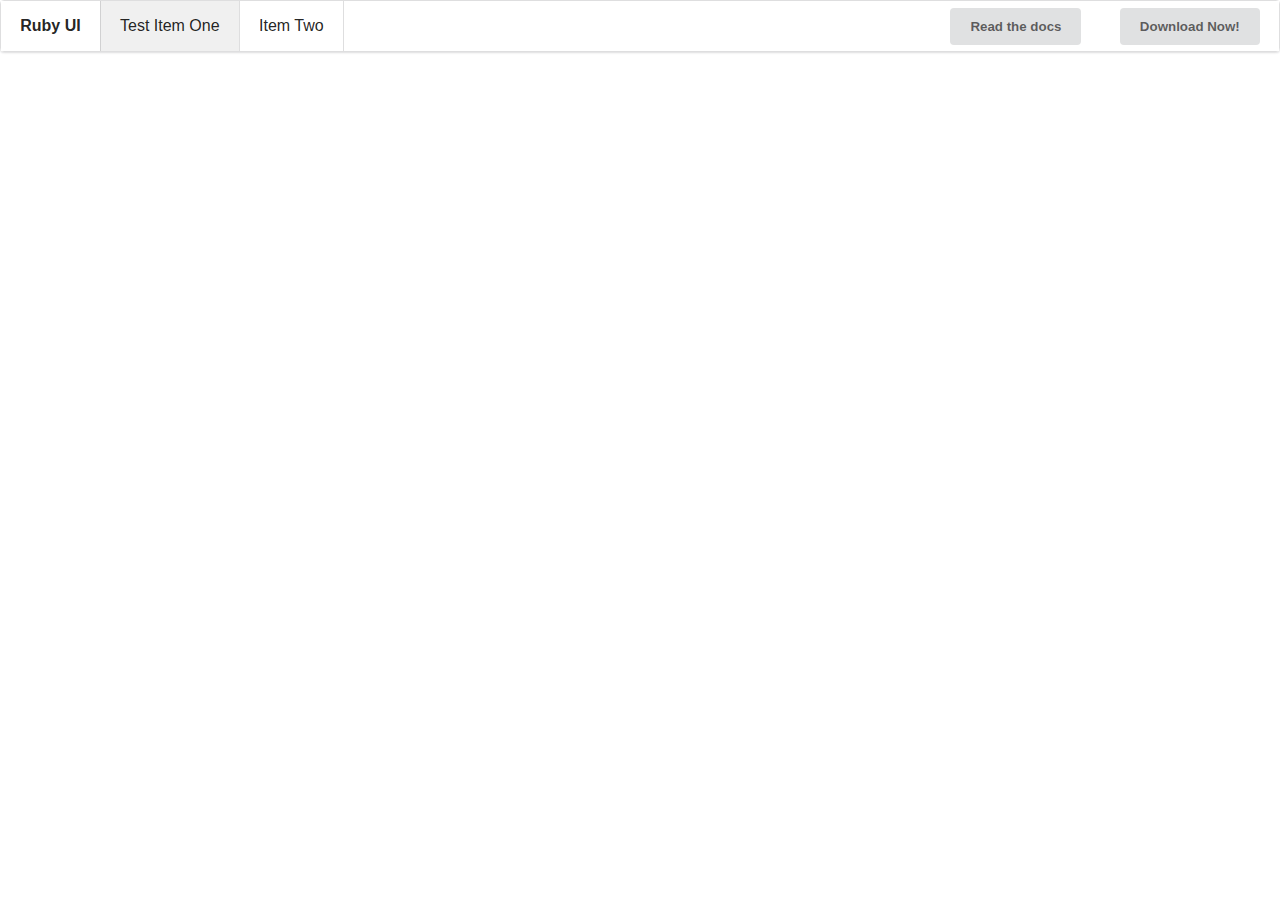
<file: versions/2018.08.13/index.html>
<!DOCTYPE html>
<html>
    <head>
        <meta charset="UTF-8">
        <meta name="description" content="Ruby UI - The frontend framework of the future">
        <meta name="keywords" content="CSS,framework,responsive">
        <meta name="author" content="Anthony Provenza">
        <meta name="viewport" content="width=device-width, initial-scale=1.0">

        <title>Ruby UI - The frontend framework of the future</title>

        <link rel="stylesheet" href="output/style.css" type="text/css">
    </head>
    <body>
        <nav class="ruby">
            <a class="header">Ruby UI</a>
            <a class="active">Test Item One</a>
            <a>Item Two</a>

            <div class="right">
                <div class="no-border">
                    <button class="ruby">Read the docs</button>
                </div>
                <div class="no-border">
                    <button class="ruby red">Download Now!</button>
                </div>
            </div>
        </nav>
    </body>
</html>
</file>
<file: versions/2018.08.13/output/style.css>
/*
 * Ruby UI Version 2018.08.13
 * Copyright 2018 Anthony Provenza
 * ALL RIGHTS RESERVED
*/
/* Color Scheme */
/* todo: Create color scheme */
/* Reset */
/* http://meyerweb.com/eric/tools/css/reset/ 
   v2.0 | 20110126
   License: none (public domain)
*/
html, body, div, span, applet, object, iframe, h1, h2, h3, h4, h5, h6, p, blockquote, pre, a, abbr, acronym, address, big, cite, code, del, dfn, em, img, ins, kbd, q, s, samp, small, strike, strong, sub, sup, tt, var, b, u, i, center, dl, dt, dd, ol, ul, li, fieldset, form, label, legend, table, caption, tbody, tfoot, thead, tr, th, td, article, aside, canvas, details, embed, figure, figcaption, footer, header, hgroup, menu, nav, output, ruby, section, summary, time, mark, audio, video {
  margin: 0;
  padding: 0;
  border: 0;
  font-size: 100%;
  font: inherit;
  vertical-align: baseline; }

/* HTML5 display-role reset for older browsers */
article, aside, details, figcaption, figure, footer, header, hgroup, menu, nav, section {
  display: block; }

body {
  line-height: 1; }

ol, ul {
  list-style: none; }

blockquote, q {
  quotes: none; }

blockquote:before, blockquote:after {
  content: '';
  content: none; }

q:before, q:after {
  content: '';
  content: none; }

table {
  border-collapse: collapse;
  border-spacing: 0; }

body {
  font-family: sans-serif;
  color: rgba(0, 0, 0, 0.87); }

a:hover, button:hover {
  cursor: pointer; }

/* Menu */
nav.ruby {
  height: 50px;
  border: 1px solid rgba(34, 36, 38, 0.15);
  border-radius: 4px; }
  nav.ruby:not(.no-shadow) {
    box-shadow: 0px 1px 2px 0 rgba(34, 36, 38, 0.15); }

nav.ruby > *.header {
  font-weight: 700; }
nav.ruby > *:not(.right) {
  float: left;
  height: 50px;
  line-height: 50px;
  padding: 0 1.2em;
  border: 0px solid rgba(34, 36, 38, 0.15);
  background-color: #fff; }
  nav.ruby > *:not(.right).active {
    background-color: #f0f0f0; }
  nav.ruby > *:not(.right):not(div):not(span):not(.header):not(.active):hover {
    background-color: #f7f7f7; }
  nav.ruby > *:not(.right).red {
    color: #DB2828; }
  nav.ruby > *:not(.right).orange {
    color: #F2711C; }
  nav.ruby > *:not(.right).yellow {
    color: #FBBD08; }
  nav.ruby > *:not(.right).olive {
    color: #8D9E13; }
  nav.ruby > *:not(.right).green {
    color: #21bA45; }
  nav.ruby > *:not(.right).teal {
    color: #00B5AD; }
  nav.ruby > *:not(.right).blue {
    color: #2185D0; }
  nav.ruby > *:not(.right).violet {
    color: #6435C9; }
  nav.ruby > *:not(.right).purple {
    color: #A333C8; }
  nav.ruby > *:not(.right).pink {
    color: #E03997; }
  nav.ruby > *:not(.right).brown {
    color: #A5673F; }
  nav.ruby > *:not(.right).grey {
    color: #767676; }
  nav.ruby > *:not(.right):not(.no-border):not(:first-child) {
    border-left-width: 1px; }
  nav.ruby > *:not(.right):not(.no-border):last-of-type {
    border-right-width: 1px; }
nav.ruby > *.right {
  float: right; }
nav.ruby > *.right > * {
  float: left;
  height: 50px;
  line-height: 50px;
  padding: 0 1.2em;
  border: 0px solid rgba(34, 36, 38, 0.15);
  background-color: #fff; }
  nav.ruby > *.right > *.active {
    background-color: #f0f0f0; }
  nav.ruby > *.right > *:not(div):not(span):not(.header):not(.active):hover {
    background-color: #f7f7f7; }
  nav.ruby > *.right > *.red {
    color: #DB2828; }
  nav.ruby > *.right > *.orange {
    color: #F2711C; }
  nav.ruby > *.right > *.yellow {
    color: #FBBD08; }
  nav.ruby > *.right > *.olive {
    color: #8D9E13; }
  nav.ruby > *.right > *.green {
    color: #21bA45; }
  nav.ruby > *.right > *.teal {
    color: #00B5AD; }
  nav.ruby > *.right > *.blue {
    color: #2185D0; }
  nav.ruby > *.right > *.violet {
    color: #6435C9; }
  nav.ruby > *.right > *.purple {
    color: #A333C8; }
  nav.ruby > *.right > *.pink {
    color: #E03997; }
  nav.ruby > *.right > *.brown {
    color: #A5673F; }
  nav.ruby > *.right > *.grey {
    color: #767676; }
  nav.ruby > *.right > *:not(.no-border):first-child {
    border-left-width: 1px; }
  nav.ruby > *.right > *:not(.no-border):not(last-child) {
    border-right-width: 1px; }

/* Buttons */
button.ruby {
  padding: 0.8em 1.5em;
  color: rgba(0, 0, 0, 0.6);
  background-color: #e0e1e2;
  border-radius: 0.3em;
  outline: none;
  border-width: 0;
  font-weight: 700; }

/*# sourceMappingURL=style.css.map */
</file>
